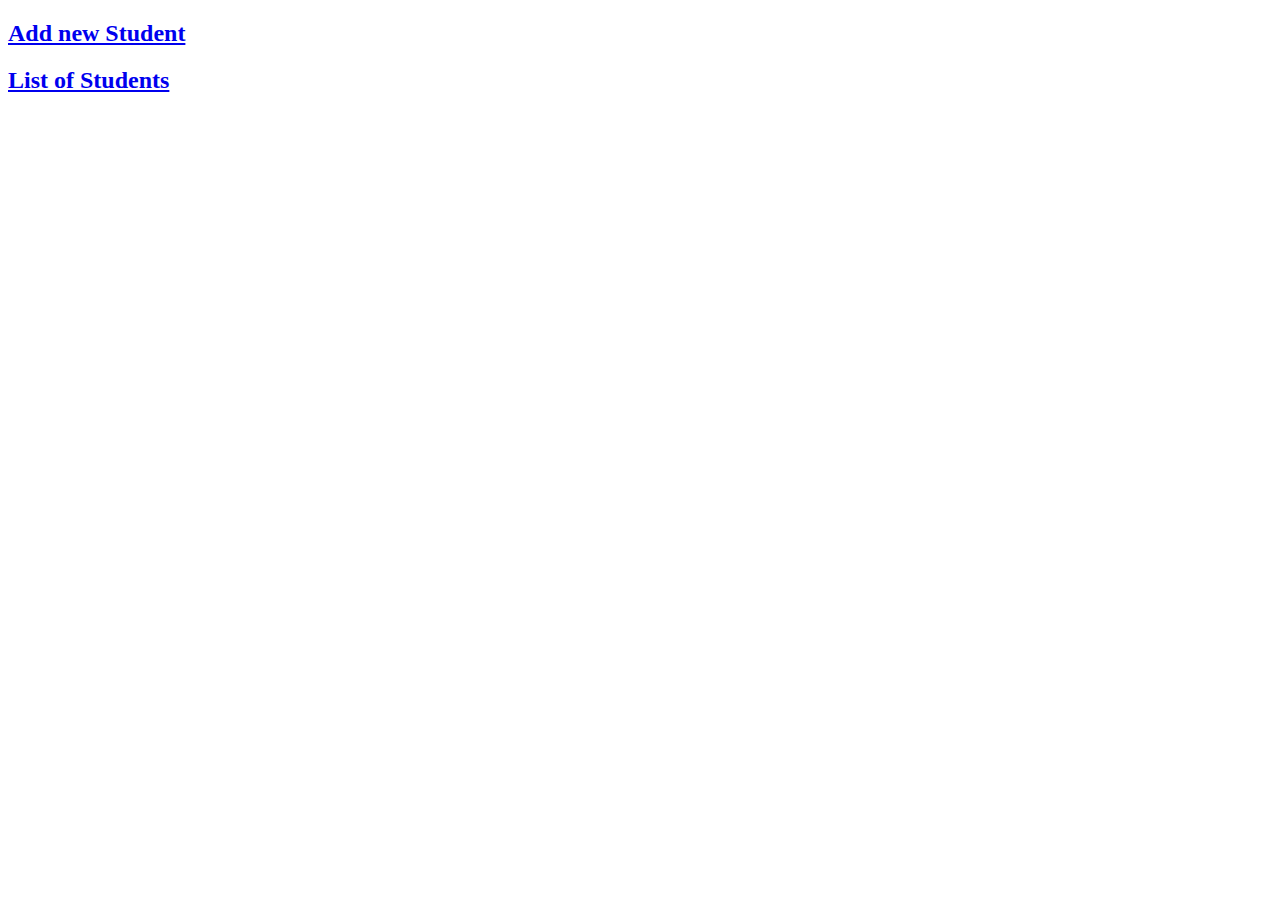
<file: connect-flask-sqlite/templates/home1_2.html>
<!DOCTYPE html>
<html lang="en">
<head>
    <meta charset="UTF-8">
    <title>Title</title>
</head>
<body>
    <h2><a href="/enternew">Add new Student</a></h2>
    <h2><a href="/list">List of Students</a></h2>
</body>
</html>
</file>
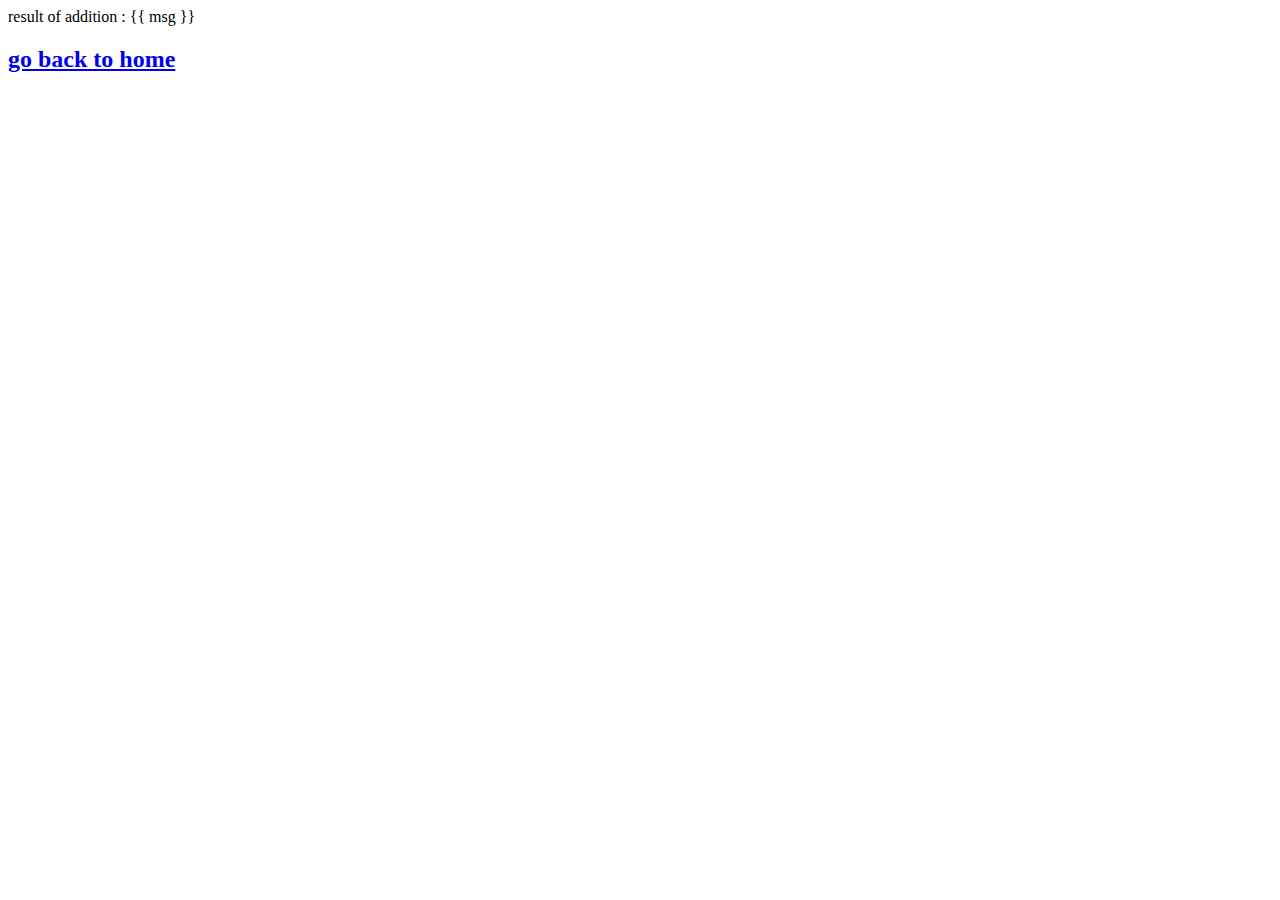
<file: connect-flask-sqlite/templates/result1_2.html>
<!DOCTYPE html>
<html lang="en">
<head>
    <meta charset="UTF-8">
    <title>Title</title>
</head>
<body>
    result of addition : {{ msg }}
    <h2><a href="/">go back to home</a></h2>
</body>
</html>
</file>
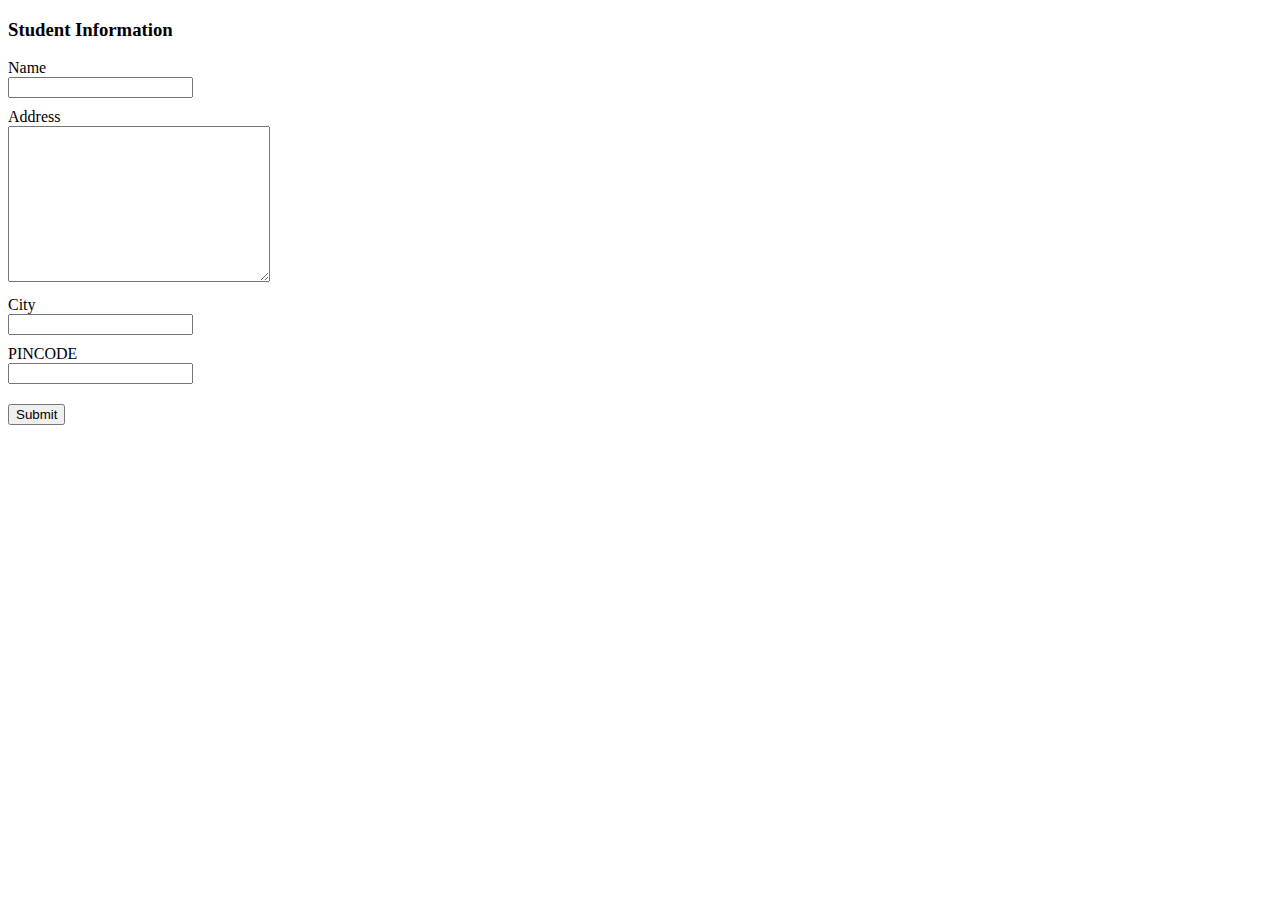
<file: connect-flask-sqlite/templates/student1_2.html>
<!DOCTYPE html>
<html lang="en">
<head>
    <meta charset="UTF-8">
    <style>
         label {
            margin-top: 10px
        }
        input, label {
           display: block;
        }
        input[type='submit'] {
            margin-top: 20px
        }
    </style>
    <title>Student Information</title>
</head>
<body>
<form action="{{ url_for('addrec') }}" method="POST">
    <h3>Student Information</h3>

    <label for="name">Name</label>
    <input type="text" name="nm" id="name">

    <label for="address">Address</label>
    <textarea name="Address" id="address" cols="30" rows="10"></textarea>

    <label for="city">City</label>
    <input type="text" name="city" id="city">

    <label for="pin">PINCODE</label>
    <input type="text" id="pin" name="pin">

    <input type="submit" value="Submit">
</form>
</body>
</html>
</file>
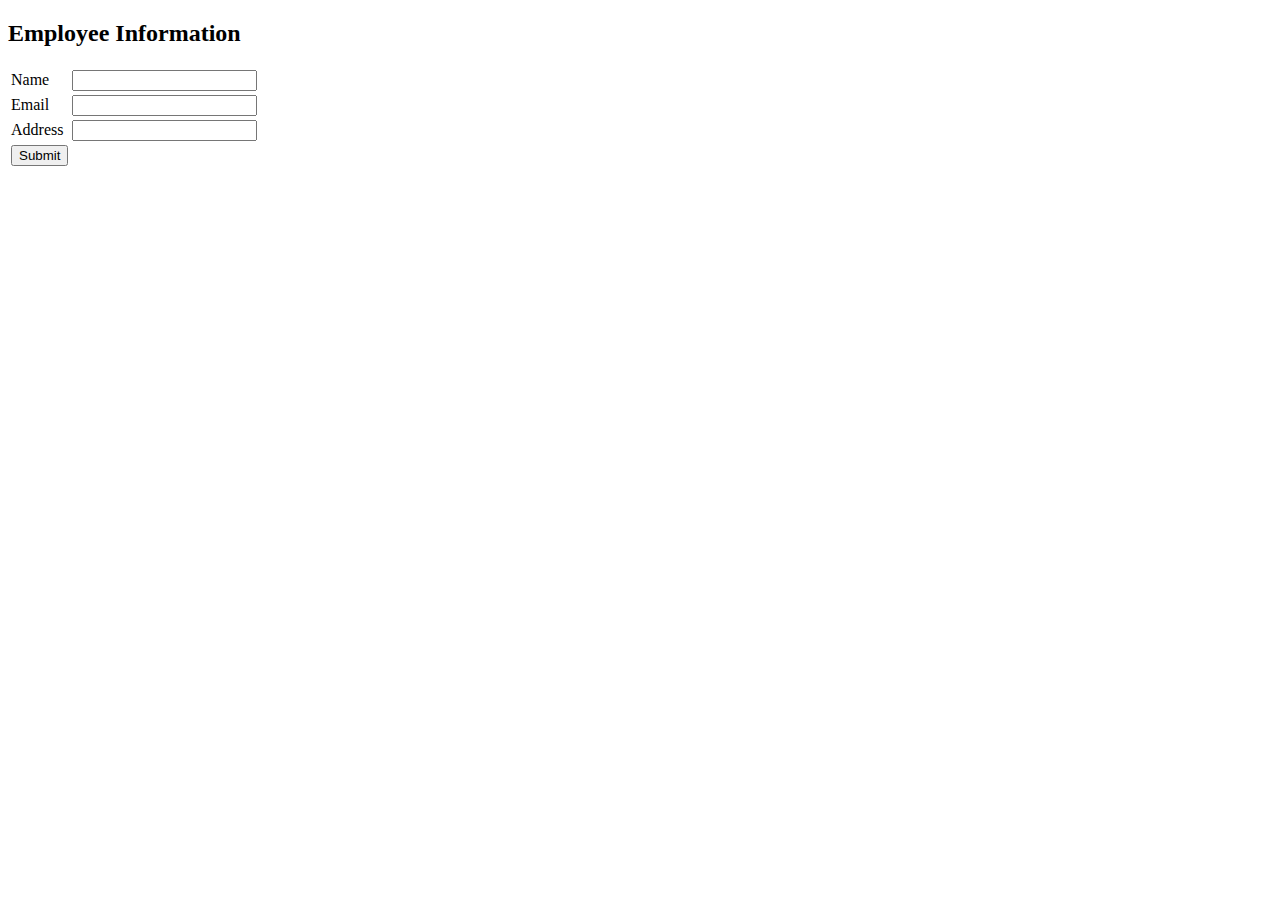
<file: project/templates/add25.html>
<!DOCTYPE html>
<html lang="en">
<head>
    <meta charset="UTF-8">
    <title>Add Employee</title>
</head>
<body>
    <h2>Employee Information</h2>
    <form action="/savedetails" method="POST">
        <table>
            <tr>
                <td>Name</td>
                <td><input type="text" name="name"></td>
            </tr>
            <tr>
                <td>Email</td>
                <td><input type="email" name="email"></td>
            </tr>
              <tr>
                <td>Address</td>
                <td><input type="text" name="address"></td>
            </tr>
            <tr>
                <td><input type="submit" value="Submit"></td>
            </tr>
        </table>
    </form>
</body>
</html>
</file>
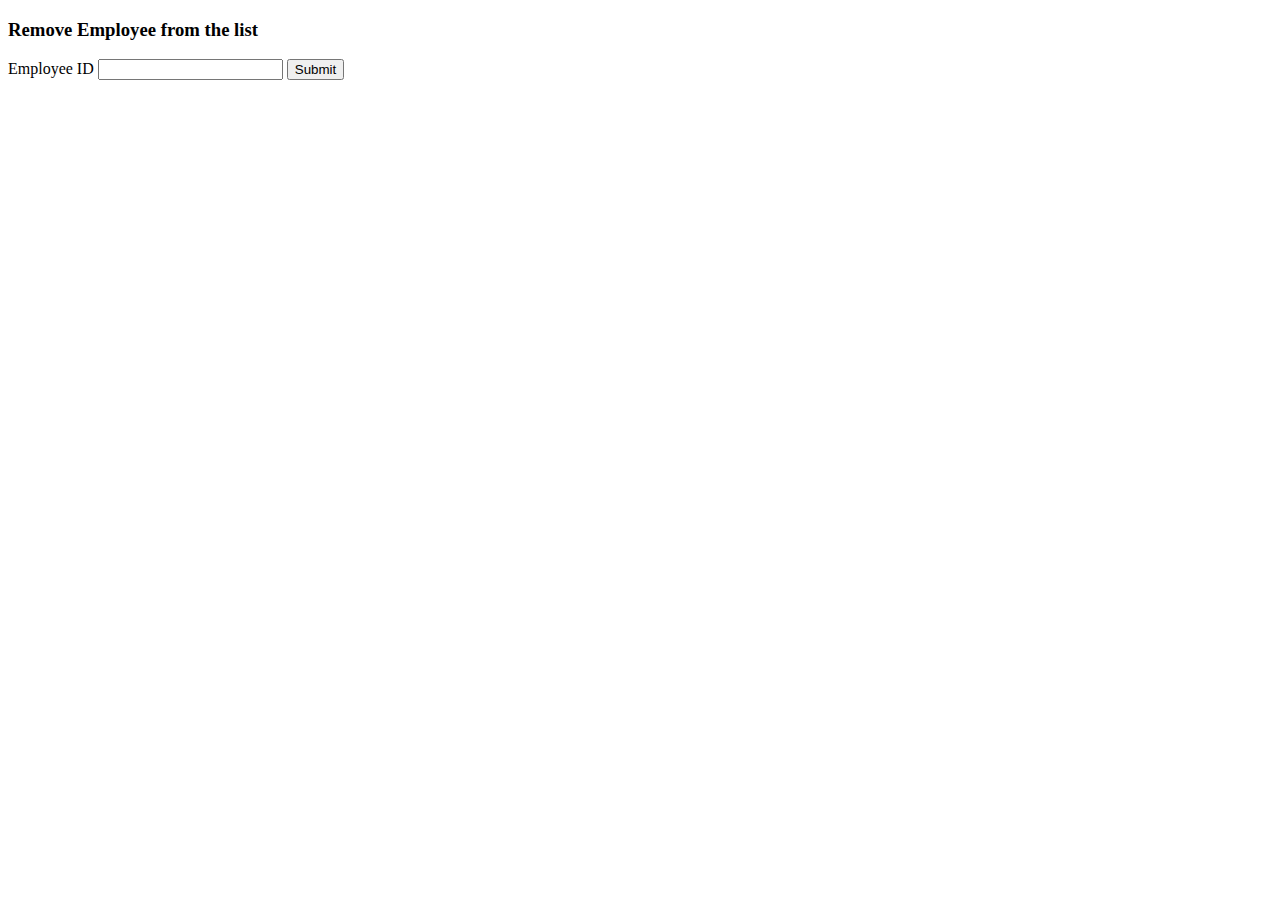
<file: project/templates/delete25.html>
<!DOCTYPE html>
<html lang="en">
<head>
    <meta charset="UTF-8">
    <title>delete record</title>
</head>
<body>
    <h3>Remove Employee from the list</h3>

    <form action="/deleterecord" method="POST">
        <label for="id">Employee ID</label>
        <input id="id" type="text" name="id">
        <input type="submit" value="Submit">
    </form>
</body>
</html>
</file>
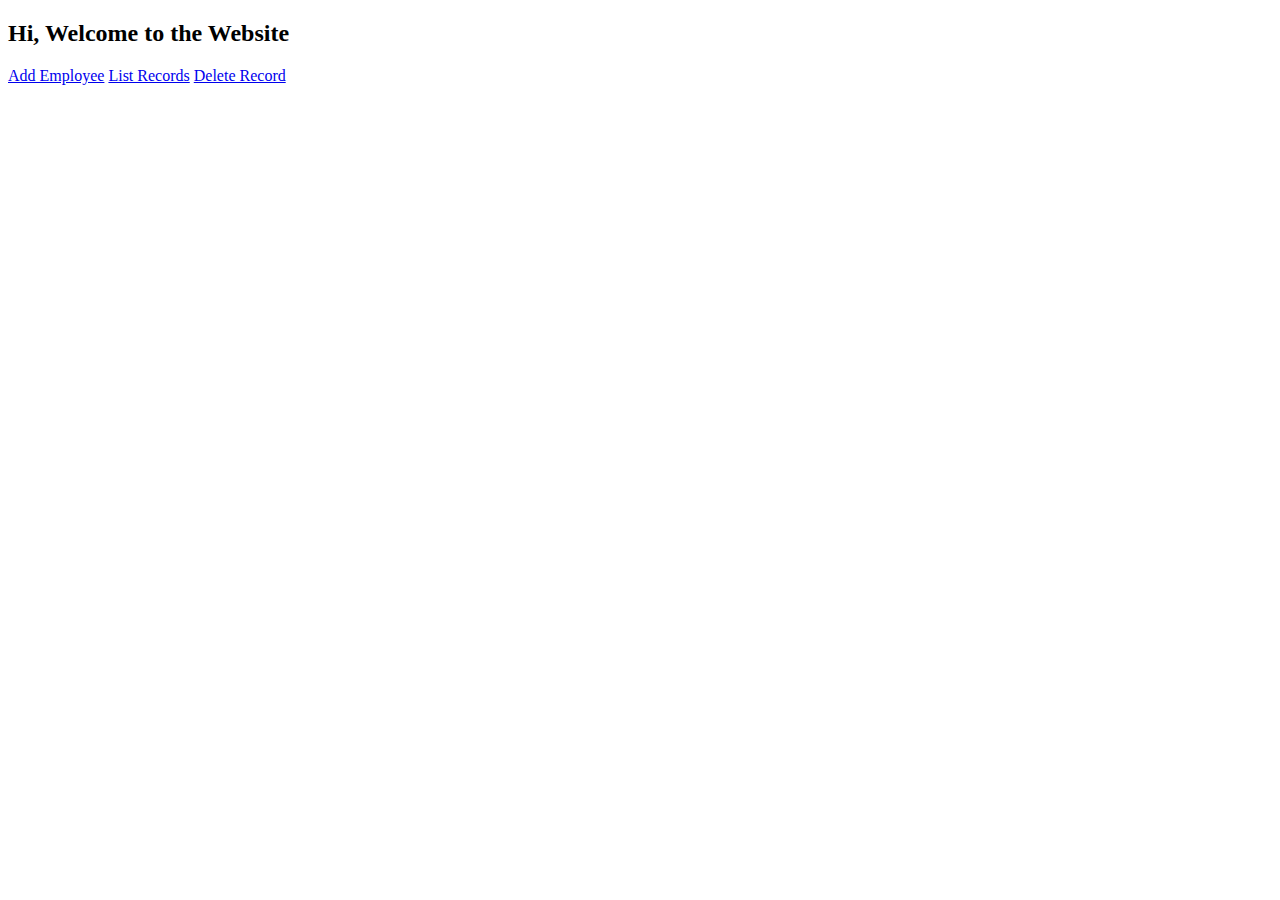
<file: project/templates/index25.html>
<!DOCTYPE html>
<html lang="en">
<head>
    <meta charset="UTF-8">
    <title>Home</title>
</head>
<body>
    <h2>Hi, Welcome to the Website</h2>
    <a href="/add">Add Employee</a>
    <a href="/view">List Records</a>
    <a href="/delete">Delete Record</a>
</body>
</html>
</file>
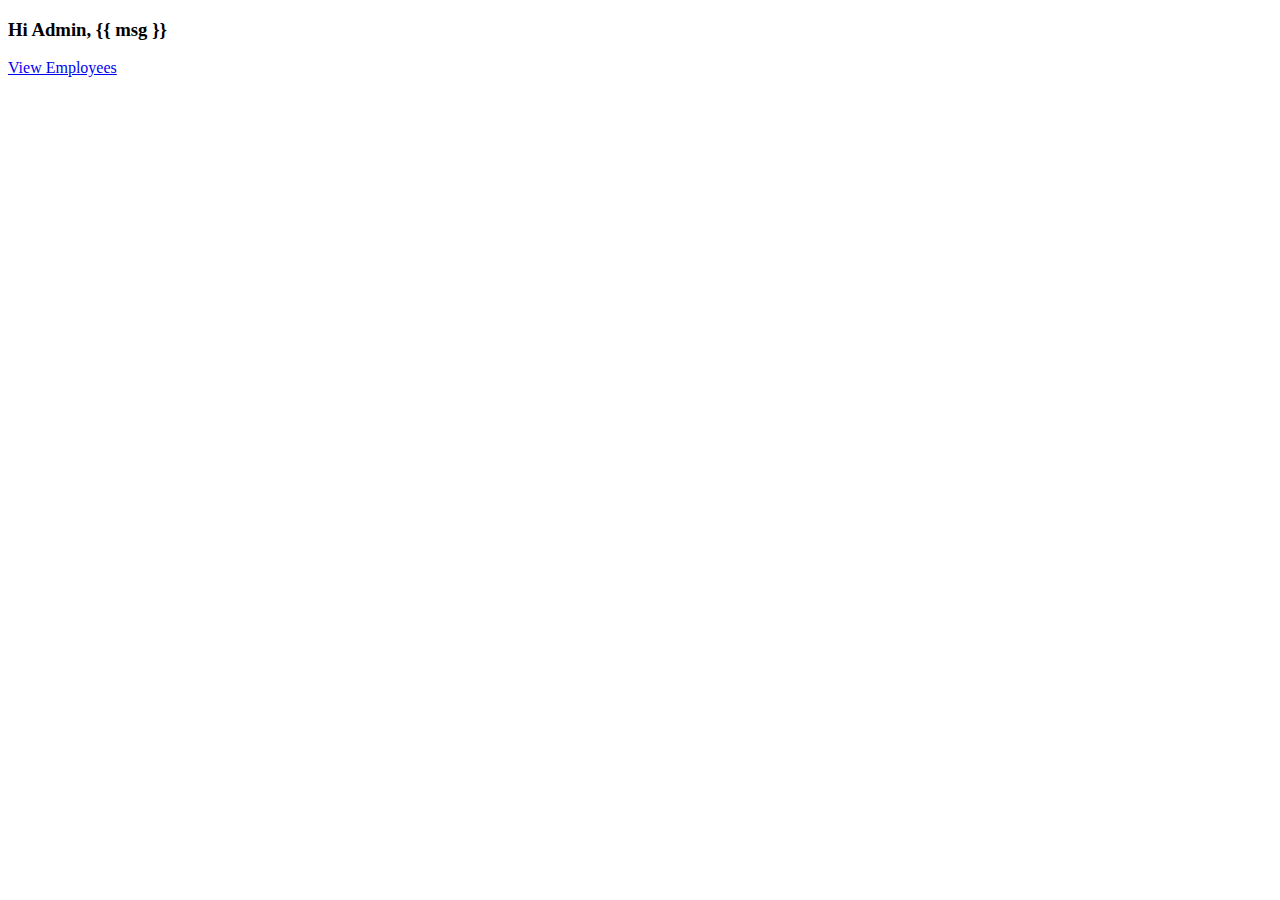
<file: project/templates/success25.html>
<!DOCTYPE html>
<html lang="en">
<head>
    <meta charset="UTF-8">
    <title>save details</title>
</head>
<body>
    <h3>Hi Admin, {{ msg }}</h3>
    <a href="/view">View Employees</a>
</body>
</html>
</file>
